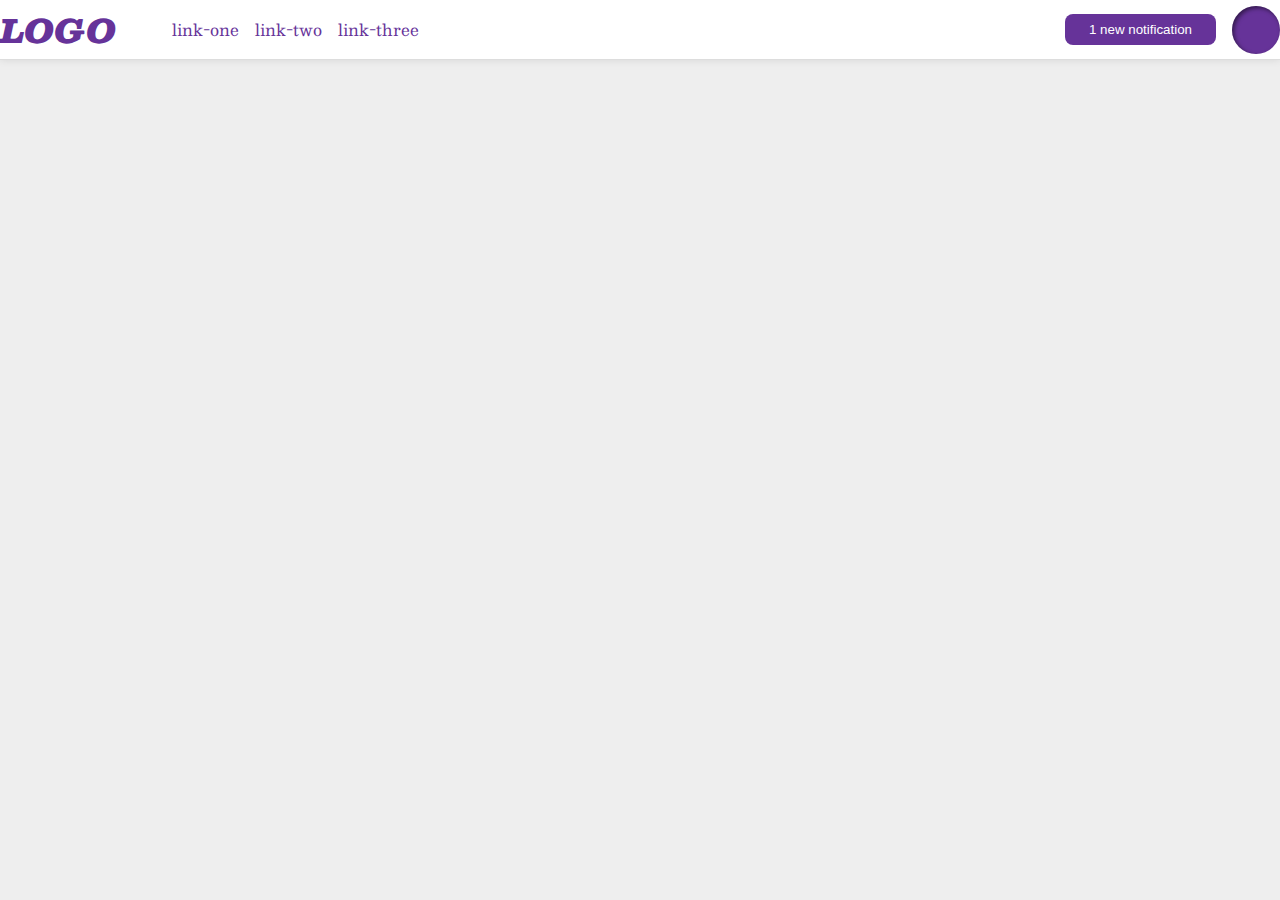
<file: flex/03-flex-header-2/index.html>
<!DOCTYPE html>
<html lang="en">
  <head>
    <meta charset="UTF-8">
    <meta http-equiv="X-UA-Compatible" content="IE=edge">
    <meta name="viewport" content="width=device-width, initial-scale=1.0">
    <title>Flex Header 2</title>
    <link rel="stylesheet" href="style.css">
  </head>
  <body>
    <div class="header">
      <div class="logo-and-links">
        <div class="logo">
        LOGO
        </div>
        <ul class="links">
          <li><a href="google.com">link-one</a></li>
          <li><a href="google.com">link-two</a></li>
          <li><a href="google.com">link-three</a></li>
        </ul>
      </div>
      <div class="notif-and-img">
        <button class="notifications">
          1 new notification
        </button>
        <div class="profile-image"></div>
      </div>
    </div>
  </body>
</html>
</file>
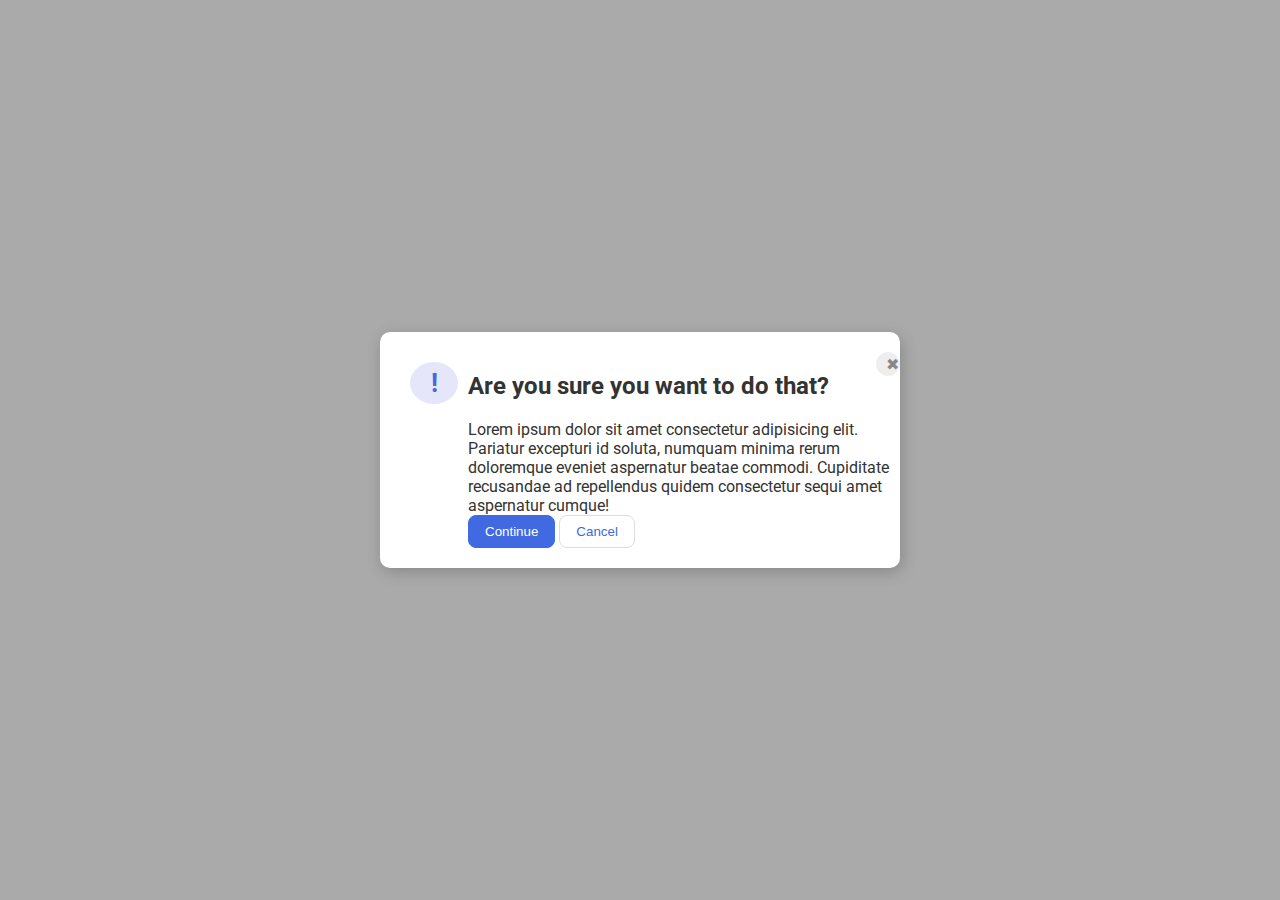
<file: flex/05-flex-modal/index.html>
<!DOCTYPE html>
<html lang="en">
  <head>
    <meta charset="UTF-8">
    <meta http-equiv="X-UA-Compatible" content="IE=edge">
    <meta name="viewport" content="width=device-width, initial-scale=1.0">
    <link rel="stylesheet" href="style.css">
    <title>Modal</title>
  </head>
  <body>
    <div class="modal">
      <div class="icon">!</div>
      <div class="right-side">
        <div class="top">
          <h2>Are you sure you want to do that?</h2>
          <button class="close-button">✖</button>
        </div>
        <div class="text">Lorem ipsum dolor sit amet consectetur adipisicing elit. Pariatur excepturi id soluta, numquam minima rerum doloremque eveniet aspernatur beatae commodi. Cupiditate recusandae ad repellendus quidem consectetur sequi amet aspernatur cumque!</div>
        <div class="buttons">
          <button class="continue">Continue</button>
          <button class="cancel">Cancel</button>
        </div>
      </div>
    </div>
  </body>
</html>
</file>
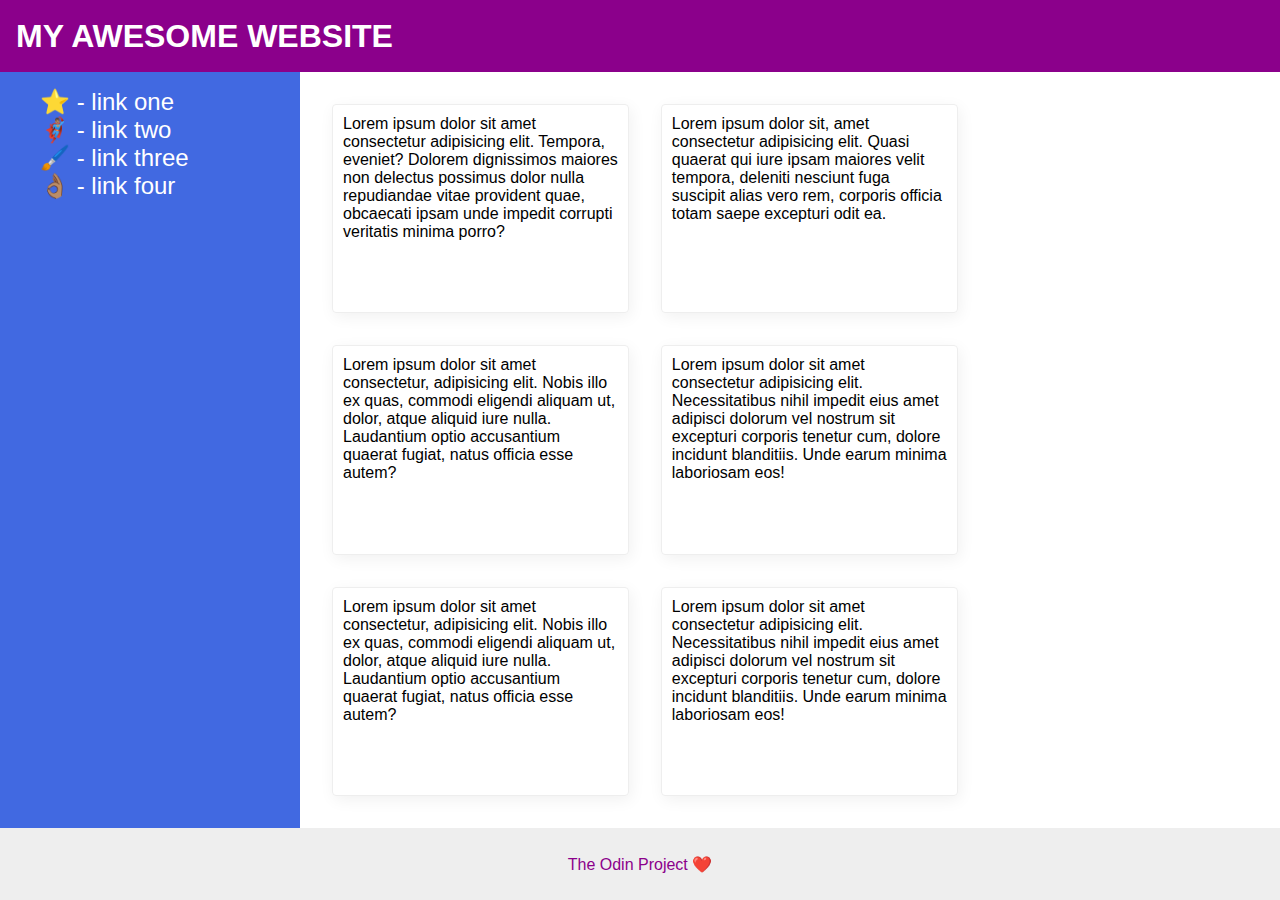
<file: flex/07-flex-layout-2/index.html>
<!DOCTYPE html>
<html lang="en">
  <head>
    <meta charset="UTF-8">
    <meta http-equiv="X-UA-Compatible" content="IE=edge">
    <meta name="viewport" content="width=device-width, initial-scale=1.0">
    <title>The Holy Grail</title>
    <link rel="stylesheet" href="style.css">
  </head>
  <body>
    <div class="header">
      MY AWESOME WEBSITE
    </div>
  <div class="content">
    <div class="sidebar">
      <ul>
        <li><a href="#">⭐ - link one</a></li>
        <li><a href="#">🦸🏽‍♂️ - link two</a></li>
        <li><a href="#">🖌️ - link three</a></li>
        <li><a href="#">👌🏽 - link four</a></li>
      </ul>
    </div>
  <div class="cards">
    <div class="card">Lorem ipsum dolor sit amet consectetur adipisicing elit. Tempora, eveniet? Dolorem dignissimos maiores non delectus possimus dolor nulla repudiandae vitae provident quae, obcaecati ipsam unde impedit corrupti veritatis minima porro?</div>
    <div class="card">Lorem ipsum dolor sit, amet consectetur adipisicing elit. Quasi quaerat qui iure ipsam maiores velit tempora, deleniti nesciunt fuga suscipit alias vero rem, corporis officia totam saepe excepturi odit ea.</div>
    <div class="card">Lorem ipsum dolor sit amet consectetur, adipisicing elit. Nobis illo ex quas, commodi eligendi aliquam ut, dolor, atque aliquid iure nulla. Laudantium optio accusantium quaerat fugiat, natus officia esse autem?</div>
    <div class="card">Lorem ipsum dolor sit amet consectetur adipisicing elit. Necessitatibus nihil impedit eius amet adipisci dolorum vel nostrum sit excepturi corporis tenetur cum, dolore incidunt blanditiis. Unde earum minima laboriosam eos!</div>
    <div class="card">Lorem ipsum dolor sit amet consectetur, adipisicing elit. Nobis illo ex quas, commodi eligendi aliquam ut, dolor, atque aliquid iure nulla. Laudantium optio accusantium quaerat fugiat, natus officia esse autem?</div>
    <div class="card">Lorem ipsum dolor sit amet consectetur adipisicing elit. Necessitatibus nihil impedit eius amet adipisci dolorum vel nostrum sit excepturi corporis tenetur cum, dolore incidunt blanditiis. Unde earum minima laboriosam eos!</div>
  </div>
</div>  
    <div class="footer">
      The Odin Project ❤️
    </div>
  </body>
</html>
</file>
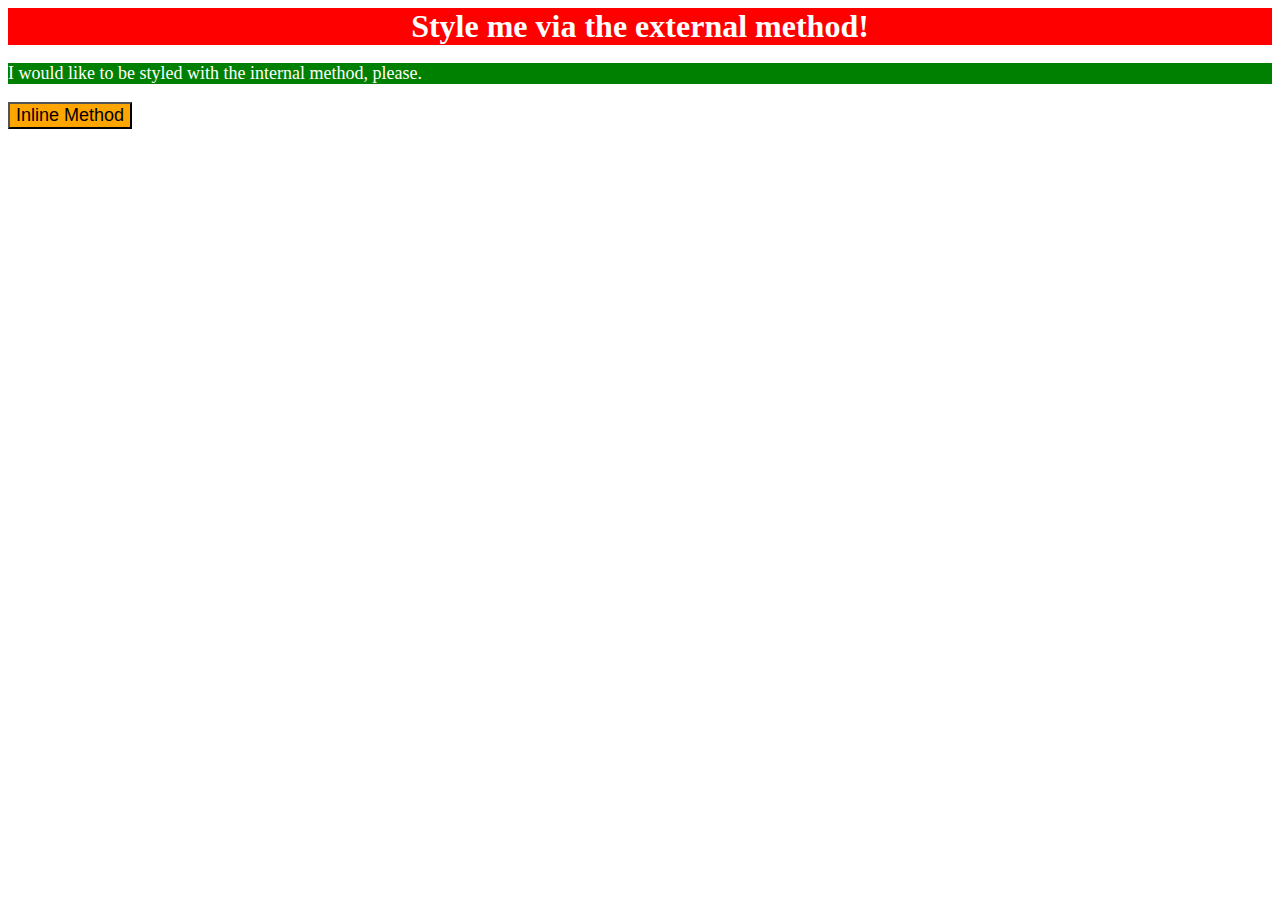
<file: foundations/01-css-methods/index.html>
<!DOCTYPE html>
<html lang="en">
  <head>
    <meta charset="UTF-8">
    <meta http-equiv="X-UA-Compatible" content="IE=edge">
    <meta name="viewport" content="width=device-width, initial-scale=1.0">
    <title>Methods for Adding CSS</title>
    <link rel="stylesheet" href="styles.css">
  </head>
  <body>
    <div>Style me via the external method!</div>
    <p>I would like to be styled with the internal method, please.</p>
    <button>Inline Method</button>
  </body>
</html>
</file>
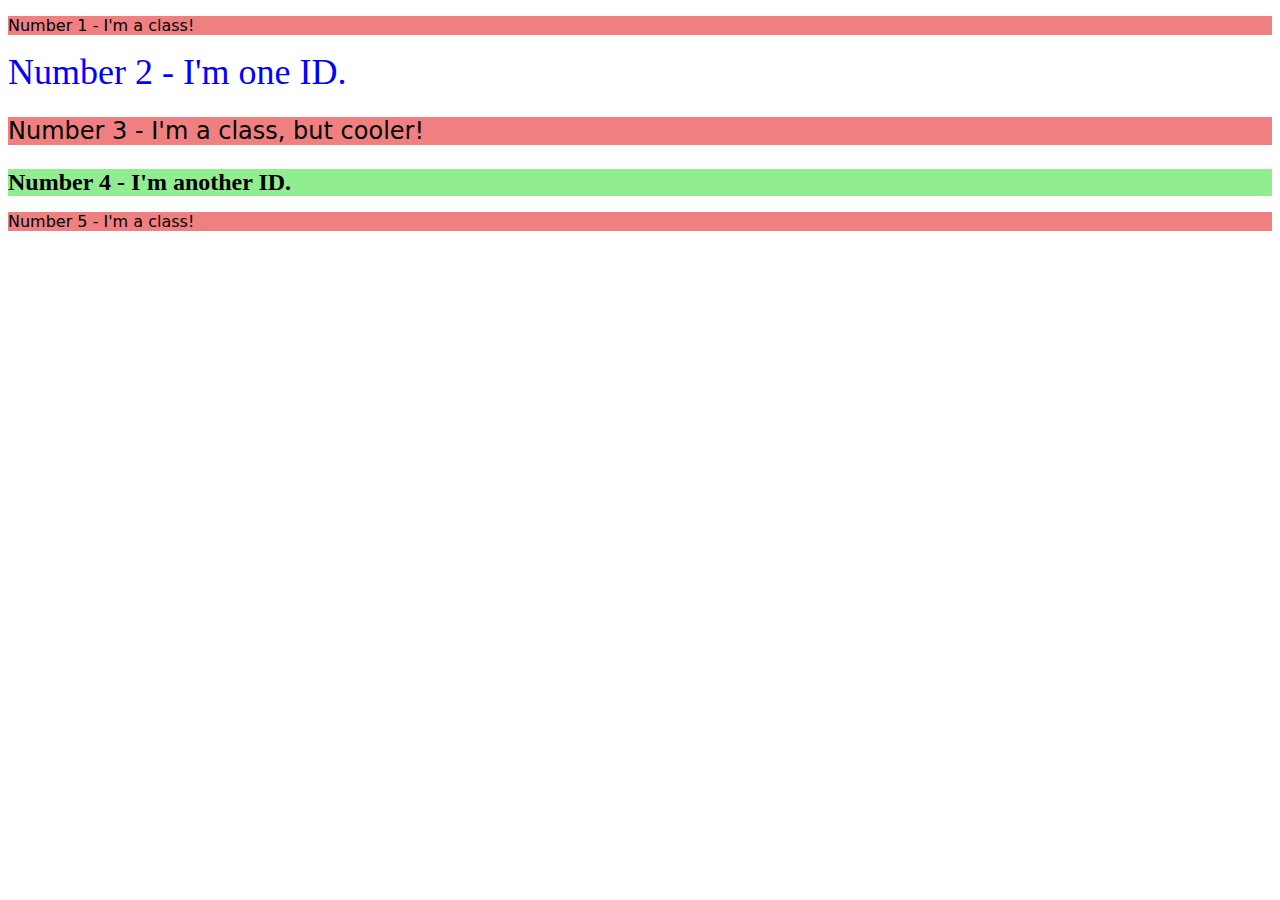
<file: foundations/02-class-id-selectors/index.html>
<!DOCTYPE html>
<html lang="en">
  <head>
    <meta charset="UTF-8">
    <meta http-equiv="X-UA-Compatible" content="IE=edge">
    <meta name="viewport" content="width=device-width, initial-scale=1.0">
    <title>Class and ID Selectors</title>
    <link rel="stylesheet" href="style.css">
  </head>
  <body>
    <p>Number 1 - I'm a class!</p>
    <div class="secondelement">Number 2 - I'm one ID.</div>
    <p class="thirdelement">Number 3 - I'm a class, but cooler!</p>
    <div class="fourthelement"">Number 4 - I'm another ID.</div>
    <p>Number 5 - I'm a class!</p>
  </body>
</html>
</file>
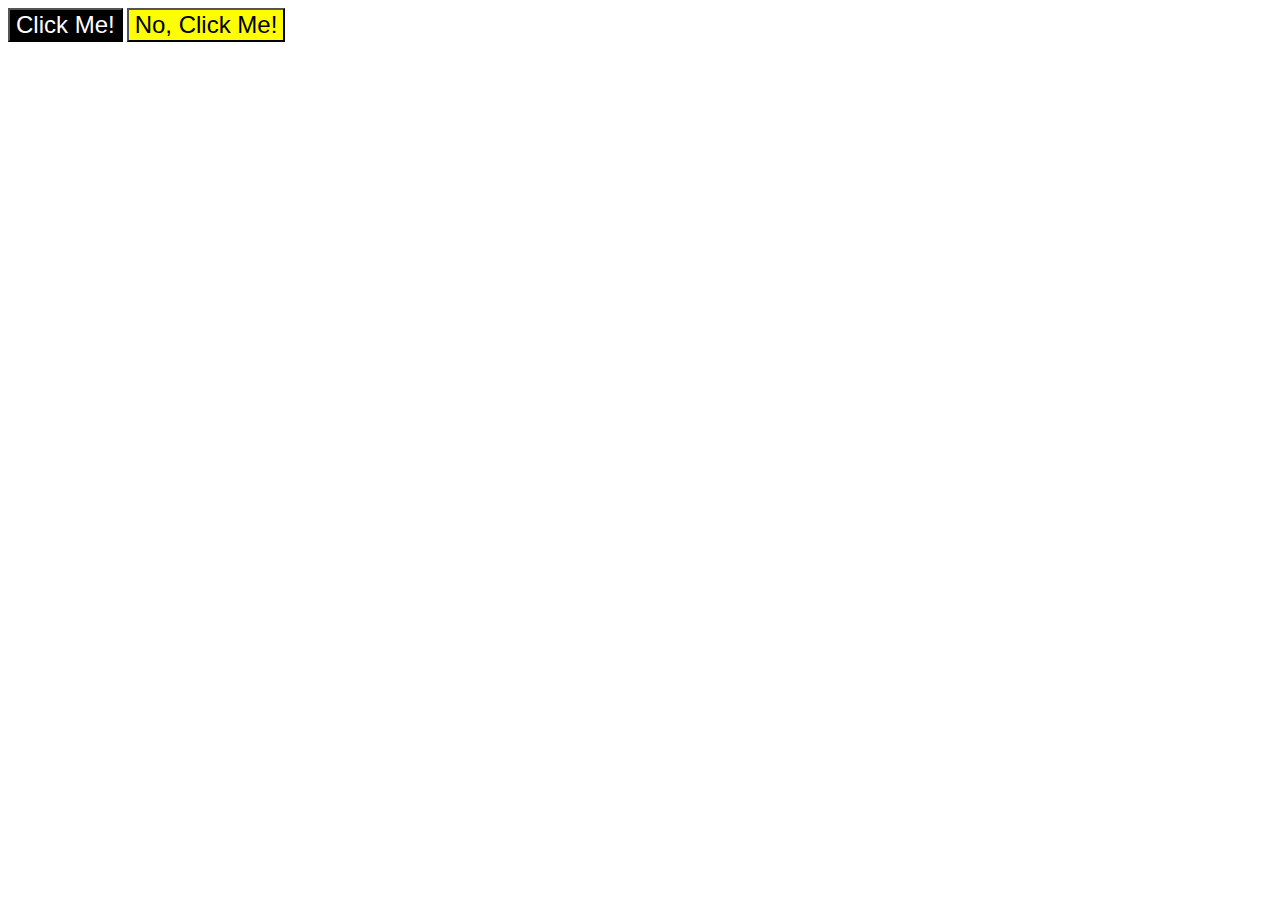
<file: foundations/03-grouping-selectors/index.html>
<!DOCTYPE html>
<html lang="en">
  <head>
    <meta charset="UTF-8">
    <meta http-equiv="X-UA-Compatible" content="IE=edge">
    <meta name="viewport" content="width=device-width, initial-scale=1.0">
    <title>Grouping Selectors</title>
    <link rel="stylesheet" href="style.css">
  </head>
  <body>
    <button class="first both">Click Me!</button>
    <button class="second both">No, Click Me!</button>
  </body>
</html>
</file>
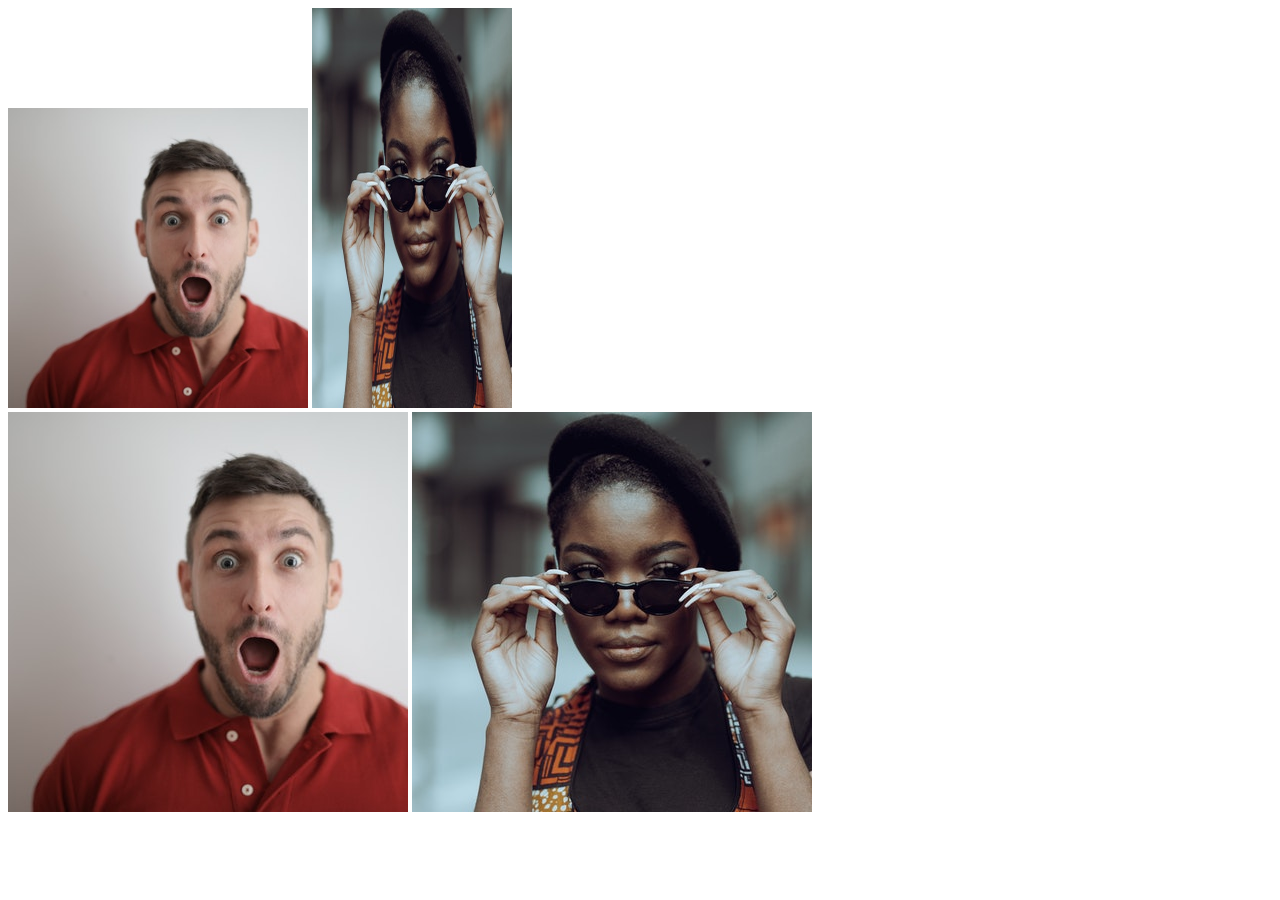
<file: foundations/04-chaining-selectors/index.html>
<!DOCTYPE html>
<html lang="en">
  <head>
    <meta charset="UTF-8">
    <meta http-equiv="X-UA-Compatible" content="IE=edge">
    <meta name="viewport" content="width=device-width, initial-scale=1.0">
    <title>Chaining Selectors</title>
    <link rel="stylesheet" href="style.css">
  </head>
  <body>
    <!-- Check image source path. Review Foundations lesson - Links and Images -->
    <!-- Use the classes BELOW this line -->
    <div>
      <img class="avatar proportioned" src="images/pexels-andrea-piacquadio-3777931.jpg" alt="Woman with glasses">
      <img class="avatar distorted" src="images/pexels-katho-mutodo-8434791.jpg" alt="Man with surprised expression">
    </div>
    <!-- Use the classes ABOVE this line -->
    <div>
      <img class="original proportioned" src="images/pexels-andrea-piacquadio-3777931.jpg" alt="Woman with glasses">
      <img class="original distorted" src="images/pexels-katho-mutodo-8434791.jpg" alt="Man with surprised expression">
    </div>
  </body>
</html>
</file>
<file: flex/03-flex-header-2/style.css>
/* this is some magical font-importing.  
you'll learn about it later. */
@import url('https://fonts.googleapis.com/css2?family=Besley:ital,wght@0,400;1,900&display=swap');

body {
  margin: 0;
  background: #eee;
  font-family: Besley, serif;
}

.header {
  background: white;
  border-bottom: 1px solid #ddd;
  box-shadow: 0 0 8px rgba(0,0,0,.1);
  display: flex;
  justify-content: space-between;
}

.profile-image {
  background: rebeccapurple;
  box-shadow: inset 2px 2px 4px rgba(0,0,0,.5);
  border-radius: 50%;
  width: 48px;
  height: 48px;
}

.logo {
  color: rebeccapurple;
  font-size: 32px;
  font-weight: 900;
  font-style: italic;
}

button {
  border: none;
  border-radius: 8px;
  background: rebeccapurple;
  color: white;
  padding: 8px 24px;
}

a {
  /* this removes the line under our links */
  text-decoration: none;
  color: rebeccapurple;
}

ul {
  list-style-type: none;
  display: flex;
  gap: 16px;
}

.logo-and-links {
  display: flex;
  gap:16px;
  align-items: center;
}
.notif-and-img {
  gap:16px;
  display: flex;
  align-items: center;
}
</file>
<file: flex/05-flex-modal/style.css>
@import url('https://fonts.googleapis.com/css2?family=Roboto:wght@400;700&display=swap');

html, body {
  height: 100%;
}

body {
  font-family: Roboto, sans-serif;
  margin: 0;
  background: #aaa;
  color: #333;
  /* I'll give you this one for free lol */
  display: flex;
  align-items: center;
  justify-content: center;
}

.modal {
  background: white;
  width: 480px;
  border-radius: 10px;
  box-shadow: 2px 4px 16px rgba(0,0,0,.2);
  padding: 20px;
  display: flex;
  border-color: red;

}

.top {
  display: flex;
  justify-content: space-between;
}

.icon {
  color: royalblue;
  font-size: 26px;
  font-weight: 700;
  background: lavender;
  width: 42px;
  height: 42px;
  border-radius: 50%;
  display: flex;
  align-items: center;
  justify-content: center;
  flex: 1 0 10%;
  margin: 10px;
}


.right-side {
  flex: 1 0 90%;
  gap: 20px;
}

.close-button {
  background: #eee;
  border-radius: 50%;
  color: #888;
  font-weight: 400;
  font-size: 16px;
  height: 24px;
  width: 24px;
  display: flex;
  align-items: center;
  justify-content: flex-end;
  border: 1px solid #eee;
  padding: 0;
  
}

button {
  cursor: pointer;
  padding: 8px 16px;
  border-radius: 8px;
}

button.continue {
  background: royalblue;
  border: 1px solid royalblue;
  color: white;
}

button.cancel {
  background: white;
  border: 1px solid #ddd;
  color: royalblue;
}
</file>
<file: flex/07-flex-layout-2/style.css>
body {
  font-family: -apple-system, BlinkMacSystemFont, 'Segoe UI', Roboto, Oxygen, Ubuntu, Cantarell, 'Open Sans', 'Helvetica Neue', sans-serif;
  margin: 0;
  min-height: 100vh;
  display: flex;
  flex-direction: column;
  justify-content: space-between;
}

.header {
  height: 72px;
  background: darkmagenta;
  color: white;
  font-size: 32px;
  font-weight: 900;
  display:flex;
  align-items: center;
  padding-left:16px;
}

.footer {
  height: 72px;
  background: #eee;
  color: darkmagenta;
  display:flex;
  align-items: center;
  justify-content: center;
}

.sidebar {
  display:flex;
  width: 300px;
  background: royalblue;
  box-sizing: border-box;
  flex-shrink: 0;
}

.card {
  border: 1px solid #eee;
  box-shadow: 2px 4px 16px rgba(0,0,0,.06);
  border-radius: 4px;
  padding: 10px;
  flex-basis: 30%;
}

.content {
  display: flex;
  flex-grow: 1;
}

ul {
  display:flex;
  flex-direction: column;
  list-style-type: none;
}

a {
  text-decoration: none;
  color: white;
  font-size: 24px;
}

.cards {
  display: flex; 
  flex-wrap: wrap;
  padding: 32px;
  gap: 32px;
}
</file>
<file: foundations/01-css-methods/styles.css>
div {
   background-color:red;   
   font-size: 32px;
   text-align: center;
   font-weight: bold;
}

p {
    background-color:green;
}

button {
    background-color:orange;
}

div, p {
    color:white;
}

button, p {
    font-size: 18px;
}
</file>
<file: foundations/02-class-id-selectors/style.css>
p {
    background-color:rgb(240, 128, 128);
    font-family:Verdana, "DejaVu Sans", sans-serif;
}

.secondelement {
    color:blue;
    font-size:36px;
}

.thirdelement {
    font-size:24px;
}

.fourthelement {
    background-color:lightgreen;
    font-size:24px;
    font-weight:bold;
}
</file>
<file: foundations/03-grouping-selectors/style.css>
.first {
    background-color: black;
    color: white;
}

.second {
    background-color: yellow;
}

.both {
    font-size: 24px;
    font-family: Helvetica, "Times New Roman", sans-serif;
}
</file>
<file: foundations/04-chaining-selectors/style.css>
/* Add CSS Styling */

.avatar.proportioned {
    width:300px;
    height:auto;
}

.avatar.distorted {
    width:200px;
    height:400px;
}
</file>
